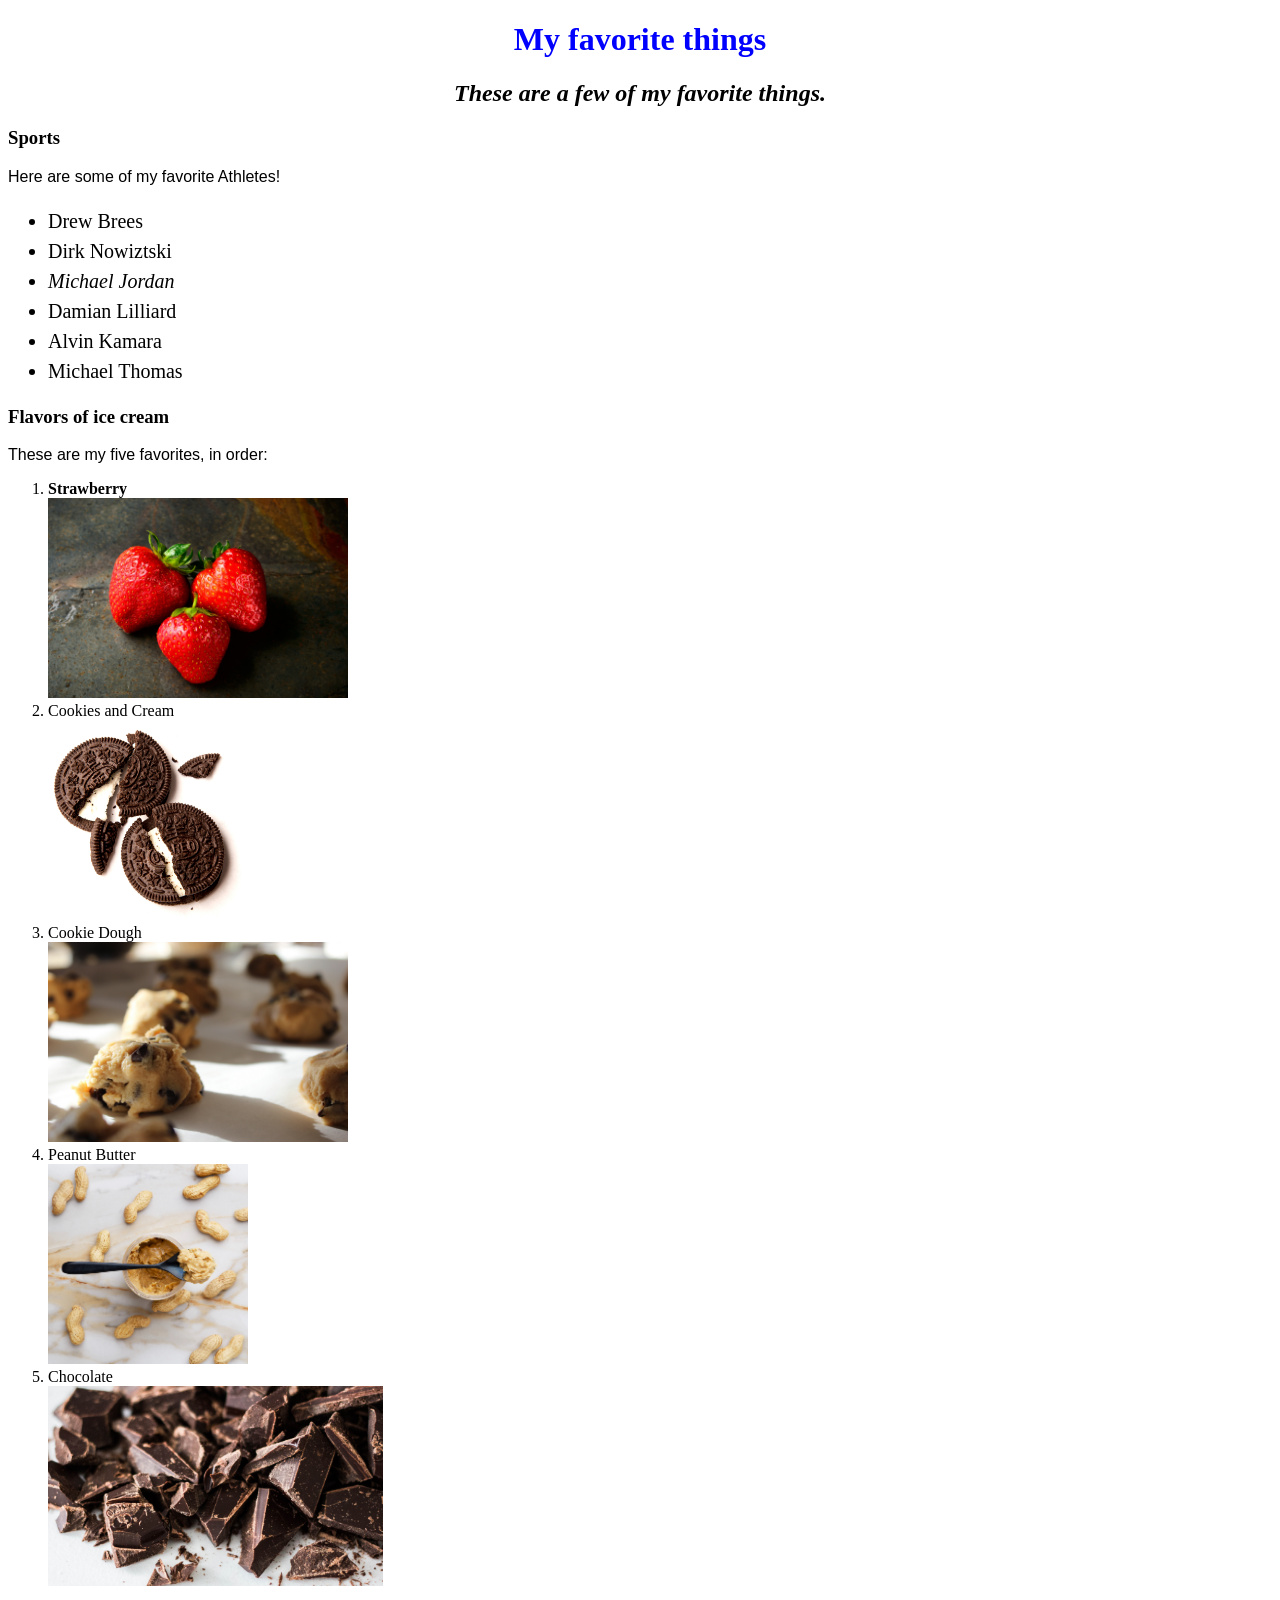
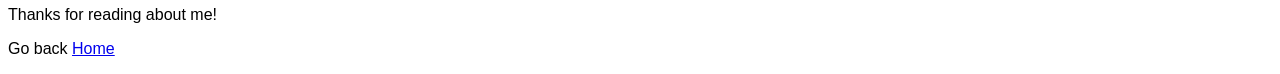
<file: index.html>
<!DOCTYPE html>
<html>
  <head>
    <link href="css/styles2.css" rel ="stylesheet" type="text/css">
    <title>Marcel's favorite things</title>
  </head>
  <body>
    <h1>My favorite things</h1>
    <h2>These are a few of my favorite things.</h2>

    <h3>Sports</h3>
    <p>Here are some of my favorite Athletes!</p>
    <ul>
      <li>Drew Brees</li>
      <li>Dirk Nowiztski</li>
      <li><em>Michael Jordan</em></li>
      <li>Damian Lilliard</li>
      <li>Alvin Kamara</li>
      <li>Michael Thomas</li>
    </ul>

    <h3>Flavors of ice cream</h3>
    <p>These are my five favorites, in order:</p>
    <ol>
      <li><strong>Strawberry</strong></li><img src="img/strawberry.jpg" height="200px"/>
      <li>Cookies and Cream</li><img src="img/cookie-cream.jpg" height="200px"/>
      <li>Cookie Dough</li><img src="img/cookie-dough.jpg" height="200px"/>
      <li>Peanut Butter</li><img src="img/peanut-butter.jpg" height="200px"/>
      <li>Chocolate</li><img src="img/chocolate.jpg" height="200px"/>
    </ol>

    <p>Thanks for reading about me!</p>
    <p>Go back <a href="my-first-webpage.html">Home</a></p>
  </body>
</html>
</file>
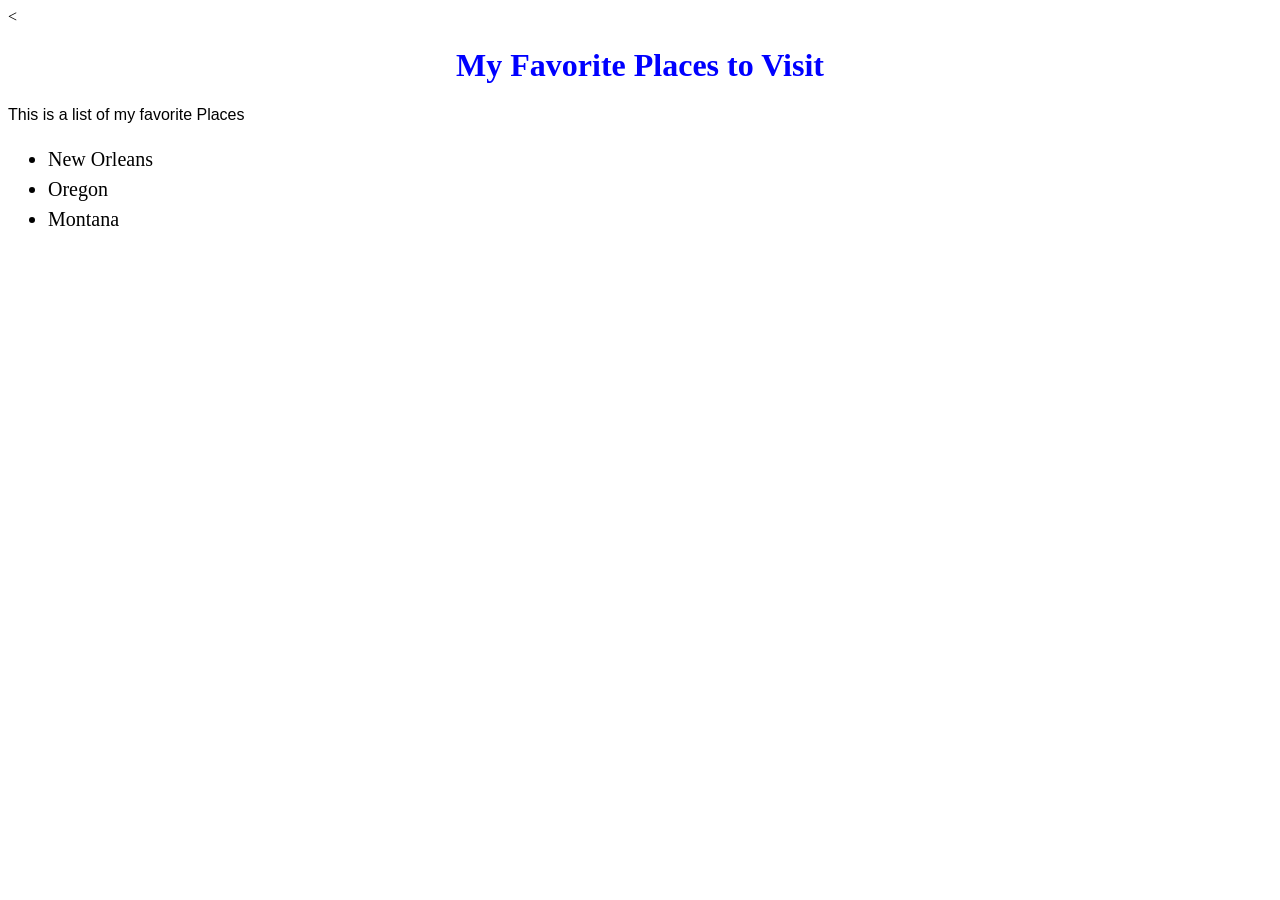
<file: favorite-places.html>
<!DOCTYPE html>
<<!DOCTYPE html>
<html lang="en" dir="ltr">
  <head>
    <link href="css/styles2.css" rel ="stylesheet" type="text/css">
    <meta charset="utf-8">
    <title></title>
  </head>
  <body>
    <h1>My Favorite Places to Visit</h1>
    <p>This is a list of my favorite Places</p>
    <ul>
      <li>New Orleans</li>
      <li>Oregon</li>
      <li>Montana</li>
    </ul>
  </body>
</html>
</file>
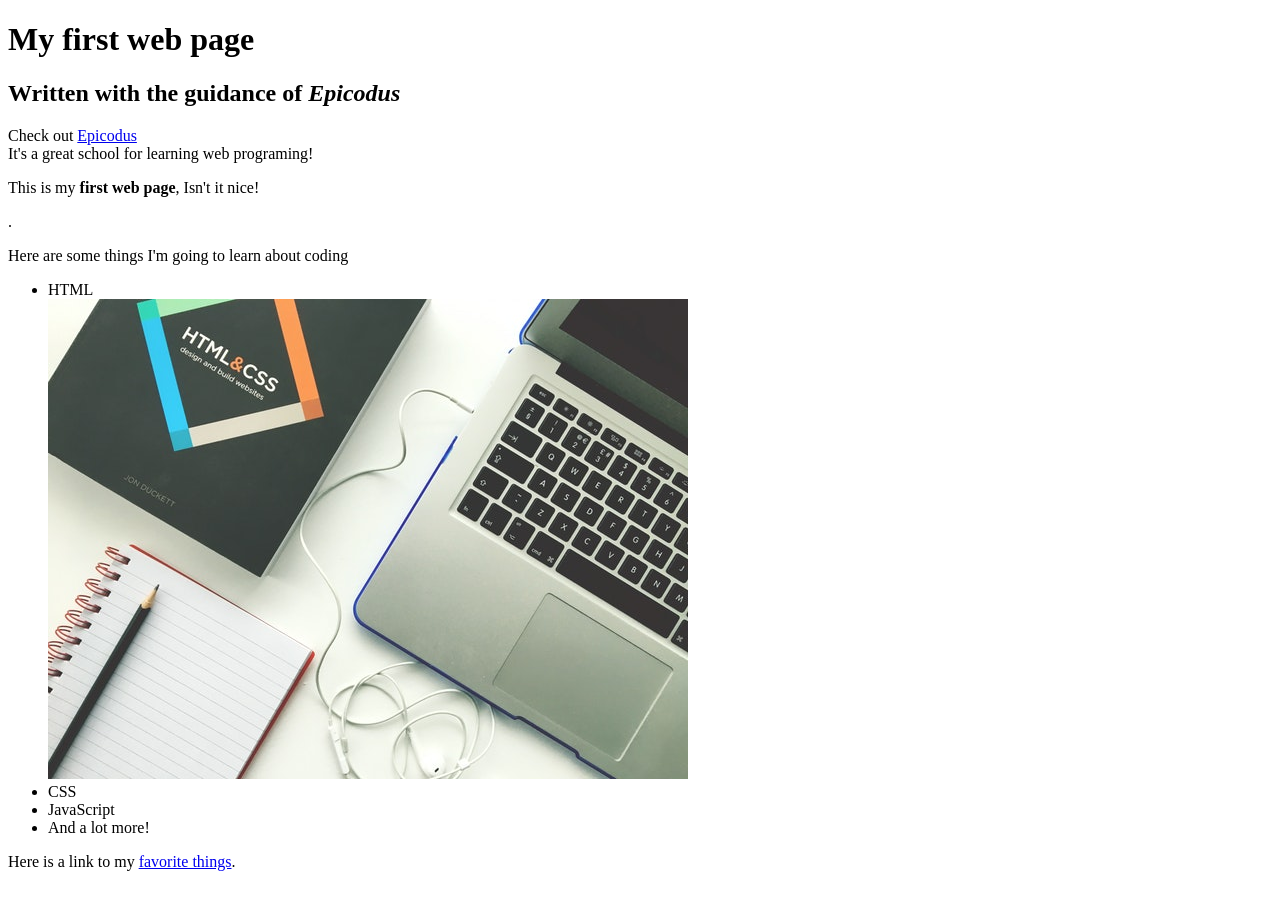
<file: my-first-webpage.html>
<!DOCTYPE html>
<html>
    <head>
      <title>Web page #1</title>
    </head>
    <body> 
      <h1>My first web page</h1>
      <h2>Written with the guidance of <em>Epicodus</em></h2>
      <p>Check out <a href="http://www.epicodus.com/">Epicodus</a><br> It's a great school for learning web programing!</p>

      <p>This is my <strong>first web page</strong>, Isn't it nice!</p>.

      <p>Here are some things I'm going to learn about coding</p>
      <ul>
        <li>HTML</li>
        <img src="img/html.jpg"/>
        <li>CSS</li>
        <li>JavaScript</li>
        <li>And a lot more!</li>
      </ul>
      <p>Here is a link to my <a href="favorite-things.html">favorite things</a>.</p>
  </body>
</html>
</file>
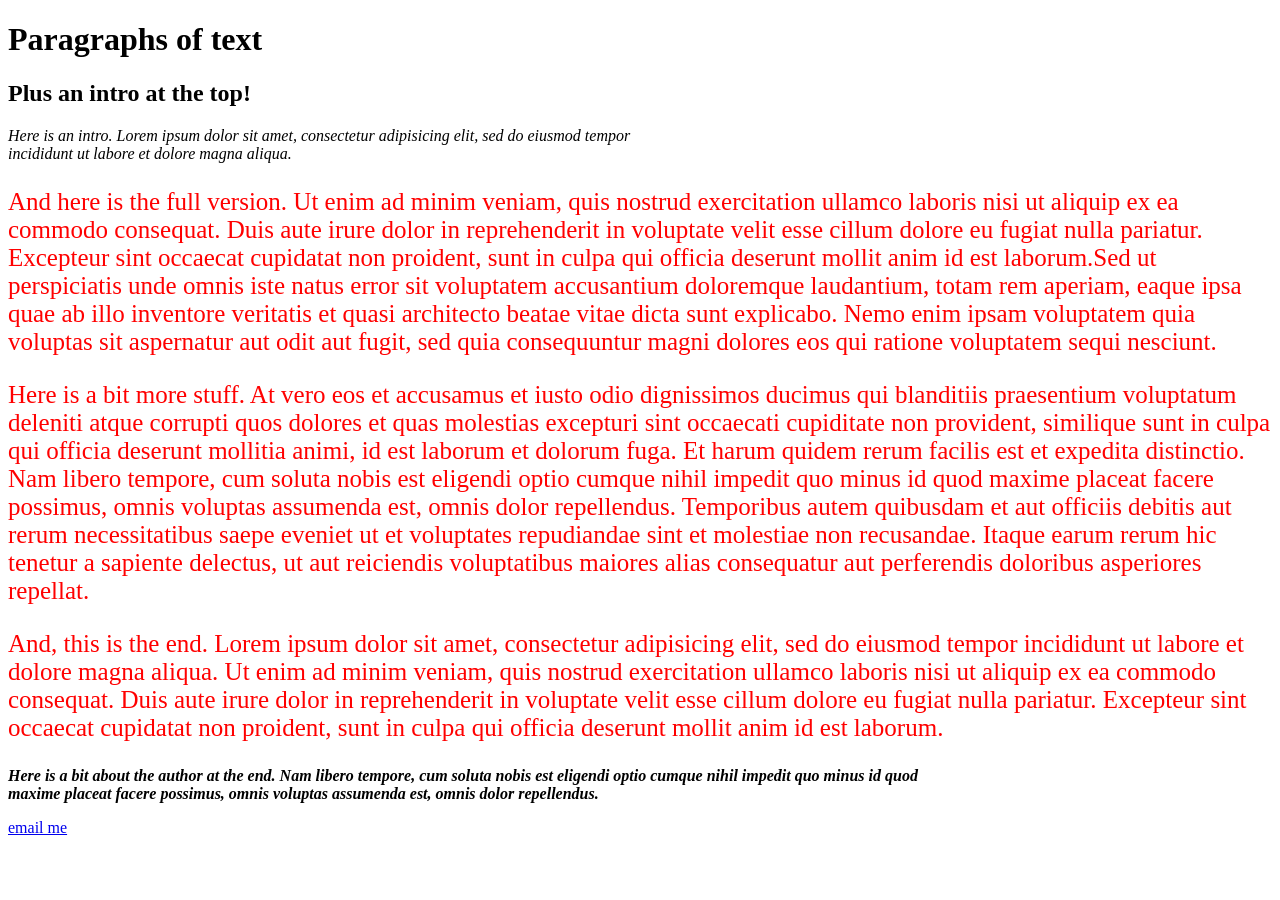
<file: paragraphs.html>
<!DOCTYPE html>
<html>
  <head>
    <link href="css/styles.css" rel="stylesheet" type="text/css">
    <title>Paragraphs!</title>
  </head>
  <body>
    <h1>Paragraphs of text</h1>
    <h2>Plus an intro at the top!</h2>

    <p class="intro">Here is an intro. Lorem ipsum dolor sit amet, consectetur adipisicing elit, sed do eiusmod tempor incididunt ut labore et dolore magna aliqua.</p>

    <p class="fun">And here is the full version. Ut enim ad minim veniam, quis nostrud exercitation ullamco laboris nisi ut aliquip ex ea commodo consequat. Duis aute irure dolor in reprehenderit in voluptate velit esse cillum dolore eu fugiat nulla pariatur. Excepteur sint occaecat cupidatat non proident, sunt in culpa qui officia deserunt mollit anim id est laborum.Sed ut perspiciatis unde omnis iste natus error sit voluptatem accusantium doloremque laudantium, totam rem aperiam, eaque ipsa quae ab illo inventore veritatis et quasi architecto beatae vitae dicta sunt explicabo. Nemo enim ipsam voluptatem quia voluptas sit aspernatur aut odit aut fugit, sed quia consequuntur magni dolores eos qui ratione voluptatem sequi nesciunt.</p>

    <p class="fun">Here is a bit more stuff. At vero eos et accusamus et iusto odio dignissimos ducimus qui blanditiis praesentium voluptatum deleniti atque corrupti quos dolores et quas molestias excepturi sint occaecati cupiditate non provident, similique sunt in culpa qui officia deserunt mollitia animi, id est laborum et dolorum fuga. Et harum quidem rerum facilis est et expedita distinctio. Nam libero tempore, cum soluta nobis est eligendi optio cumque nihil impedit quo minus id quod maxime placeat facere possimus, omnis voluptas assumenda est, omnis dolor repellendus. Temporibus autem quibusdam et aut officiis debitis aut rerum necessitatibus saepe eveniet ut et voluptates repudiandae sint et molestiae non recusandae. Itaque earum rerum hic tenetur a sapiente delectus, ut aut reiciendis voluptatibus maiores alias consequatur aut perferendis doloribus asperiores repellat.</p>

    <p class="fun">And, this is the end. Lorem ipsum dolor sit amet, consectetur adipisicing elit, sed do eiusmod tempor incididunt ut labore et dolore magna aliqua. Ut enim ad minim veniam, quis nostrud exercitation ullamco laboris nisi ut aliquip ex ea commodo consequat. Duis aute irure dolor in reprehenderit in voluptate velit esse cillum dolore eu fugiat nulla pariatur. Excepteur sint occaecat cupidatat non proident, sunt in culpa qui officia deserunt mollit anim id est laborum.</p>

    <p class="author">Here is a bit about the author at the end. Nam libero tempore, cum soluta nobis est eligendi optio cumque nihil impedit quo minus id quod maxime placeat facere possimus, omnis voluptas assumenda est, omnis dolor repellendus.</p>
    <a href="mailto:michael@epicodus.com" class="important">email me</a>
  </body>
</html>
</file>
<file: css/styles2.css>
h1 {
  color: blue;
  text-align: center;
}

h2 {
  font-style: italic;
  text-align: center;
}

p {font-family: sans-serif;
}

ul {font-size: 20px;
line-height: 30px;
}
</file>
<file: css/styles.css>
p.intro {
  width: 50%;
  font-style: italic;
}
p.author {
  width: 75%;
  font-style: italic;
  font-weight: bold;
}
.fun{
  color: red;
  font-size: 25px;
}
</file>
